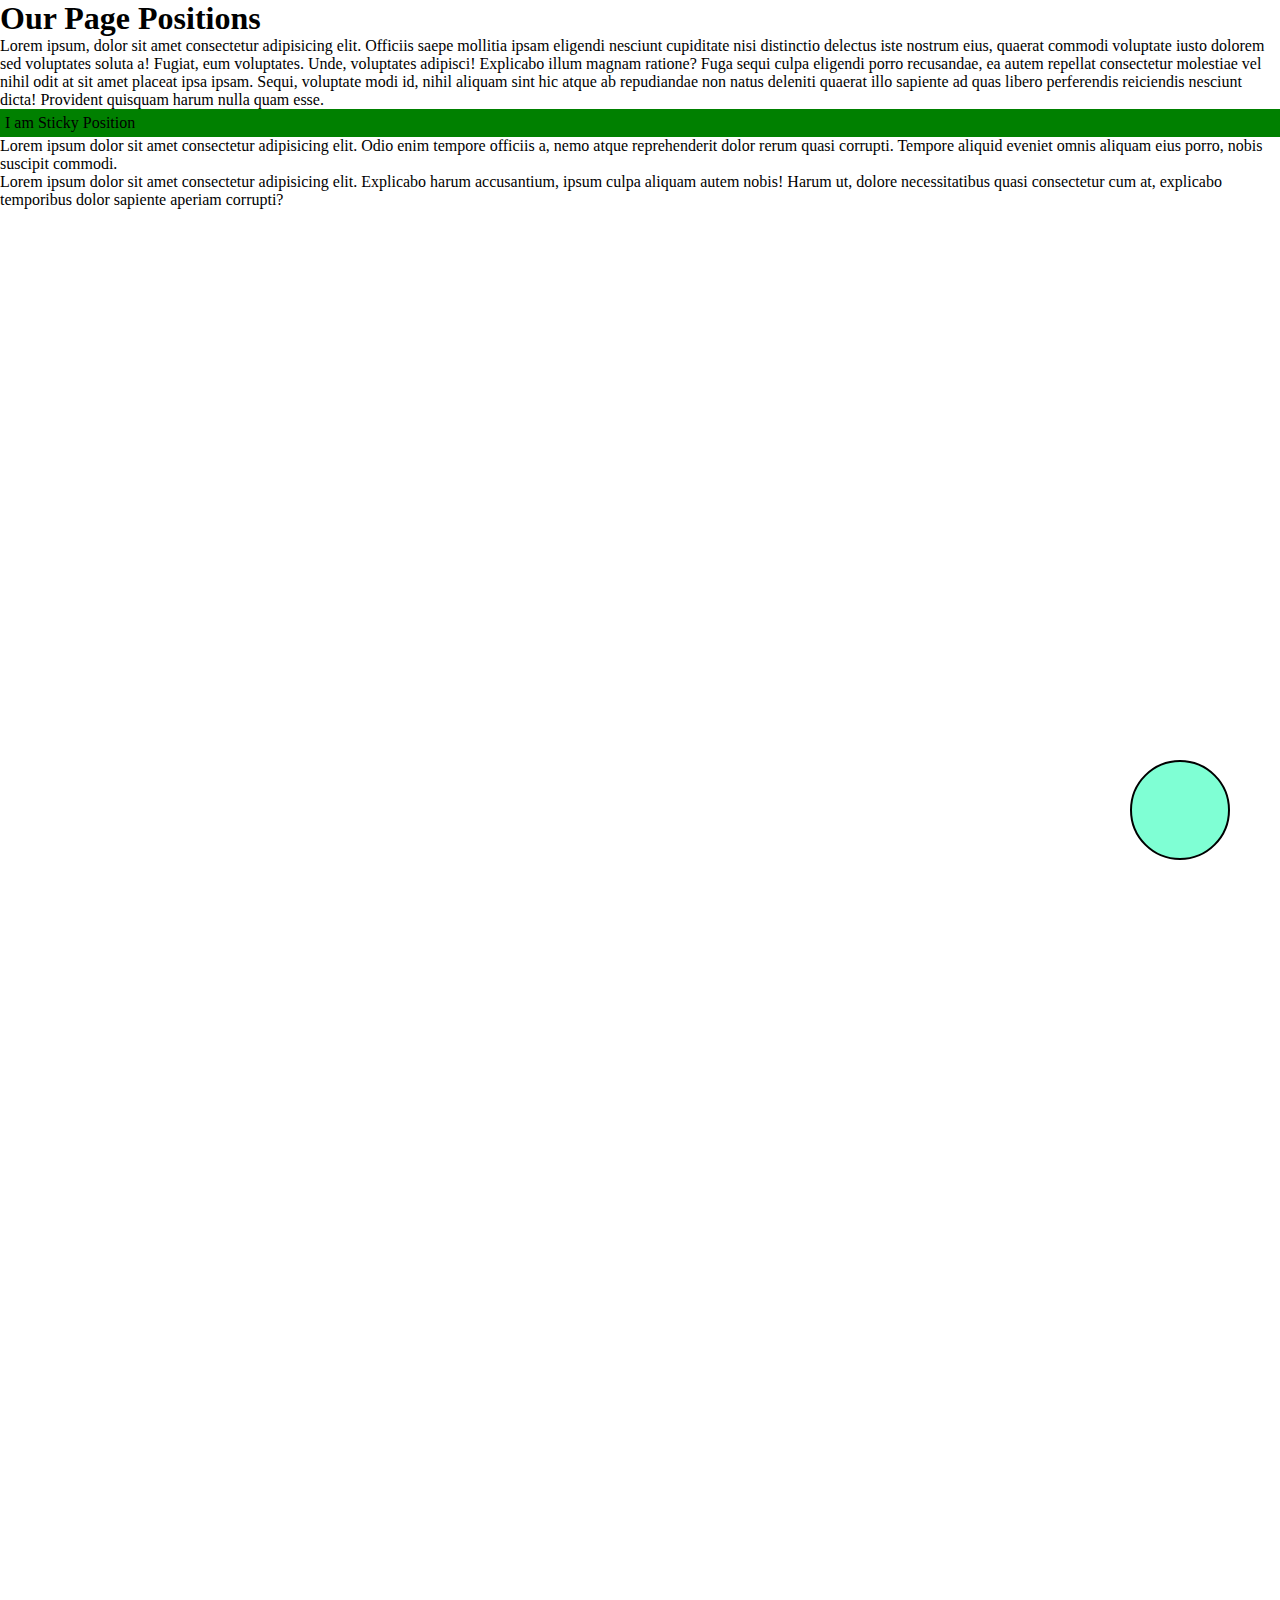
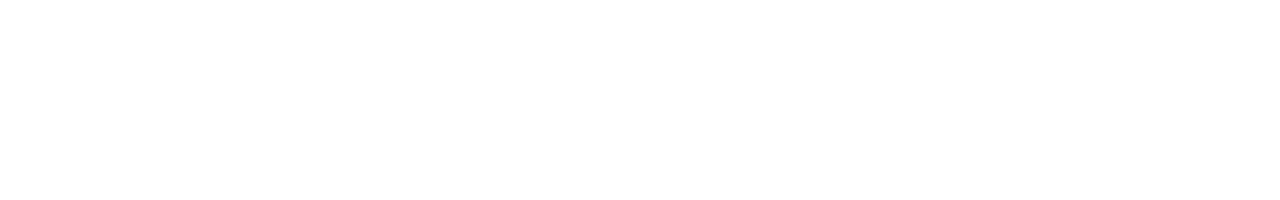
<file: index.html>
<!DOCTYPE html>
<html lang="en">
  <head>
    <meta charset="UTF-8" />
    <meta name="viewport" content="width=device-width, initial-scale=1.0" />

    <link rel="stylesheet" href="./css/reset.css" />
    <link rel="stylesheet" href="./css/style.css" />
    <title>Document</title>
  </head>
  <body>
    <!-- <div class="area"> -->
    <!-- <div class="static-box" id="box">Static</div>
      <div class="relative-box" id="box">Relative</div>
      <div class="absolute-box" id="box">Absolute</div> -->
    <!-- </div> -->
    <h1>Our Page Positions</h1>

    <p>
      Lorem ipsum, dolor sit amet consectetur adipisicing elit. Officiis saepe
      mollitia ipsam eligendi nesciunt cupiditate nisi distinctio delectus iste
      nostrum eius, quaerat commodi voluptate iusto dolorem sed voluptates
      soluta a! Fugiat, eum voluptates. Unde, voluptates adipisci! Explicabo
      illum magnam ratione? Fuga sequi culpa eligendi porro recusandae, ea autem
      repellat consectetur molestiae vel nihil odit at sit amet placeat ipsa
      ipsam. Sequi, voluptate modi id, nihil aliquam sint hic atque ab
      repudiandae non natus deleniti quaerat illo sapiente ad quas libero
      perferendis reiciendis nesciunt dicta! Provident quisquam harum nulla quam
      esse.
    </p>

    <div class="sticky">
        <p>I am Sticky Position</p>
    </div>

    <p>Lorem ipsum dolor sit amet consectetur adipisicing elit. Odio enim tempore officiis a, nemo atque reprehenderit dolor rerum quasi corrupti. Tempore aliquid eveniet omnis aliquam eius porro, nobis suscipit commodi.</p>

    <p>Lorem ipsum dolor sit amet consectetur adipisicing elit. Explicabo harum accusantium, ipsum culpa aliquam autem nobis! Harum ut, dolore necessitatibus quasi consectetur cum at, explicabo temporibus dolor sapiente aperiam corrupti?</p>
    <div class="box-fixed">
      <!-- Fixed -->
    </div>

    <div class="box-sticky">

    </div>
  </body>
</html>
</file>
<file: css/style.css>
.area {
    display: flex;
    width: 600px;
    height: 500px;
    border: 3px solid green;
    position: relative;
}

.area #box {
  width: 150px;
  height: 150px;
}

.area .absolute-box {
    background-color: orange;

    position: absolute;
    /* left: 50px;
    top:40px ;  */
   top: 100px;
   left: 0px;
 
    }

.area .static-box {
background-color: purple;
position: static;

/* left: 20px;
top: 10px;
bottom: 20px;
right: 10px;


/* Css inset */

inset: 10px 20px 30px 40px;
/* inset: ; */
}

.area .relative-box {
    background-color: brown;

    position: relative;
    top: 40px;
    left: 50px;
    /* left: 20px; */
    /* top: 60px; */
    /* bottom: 30px; */
    /* right: 60px; */
    /* inset: 30px; */
}

body{
    height: 200vh;
}
.box-fixed{
    width: 100px;
    height: 100px;
    border: 2px solid black;
    border-radius: 50%;
    background-color: aquamarine;

    position: fixed;
    right: 50px;
    bottom: 40px;
}
.sticky{
    background-color: green;
    position: sticky;
    top: 0px;
    padding: 5px;

}
</file>
